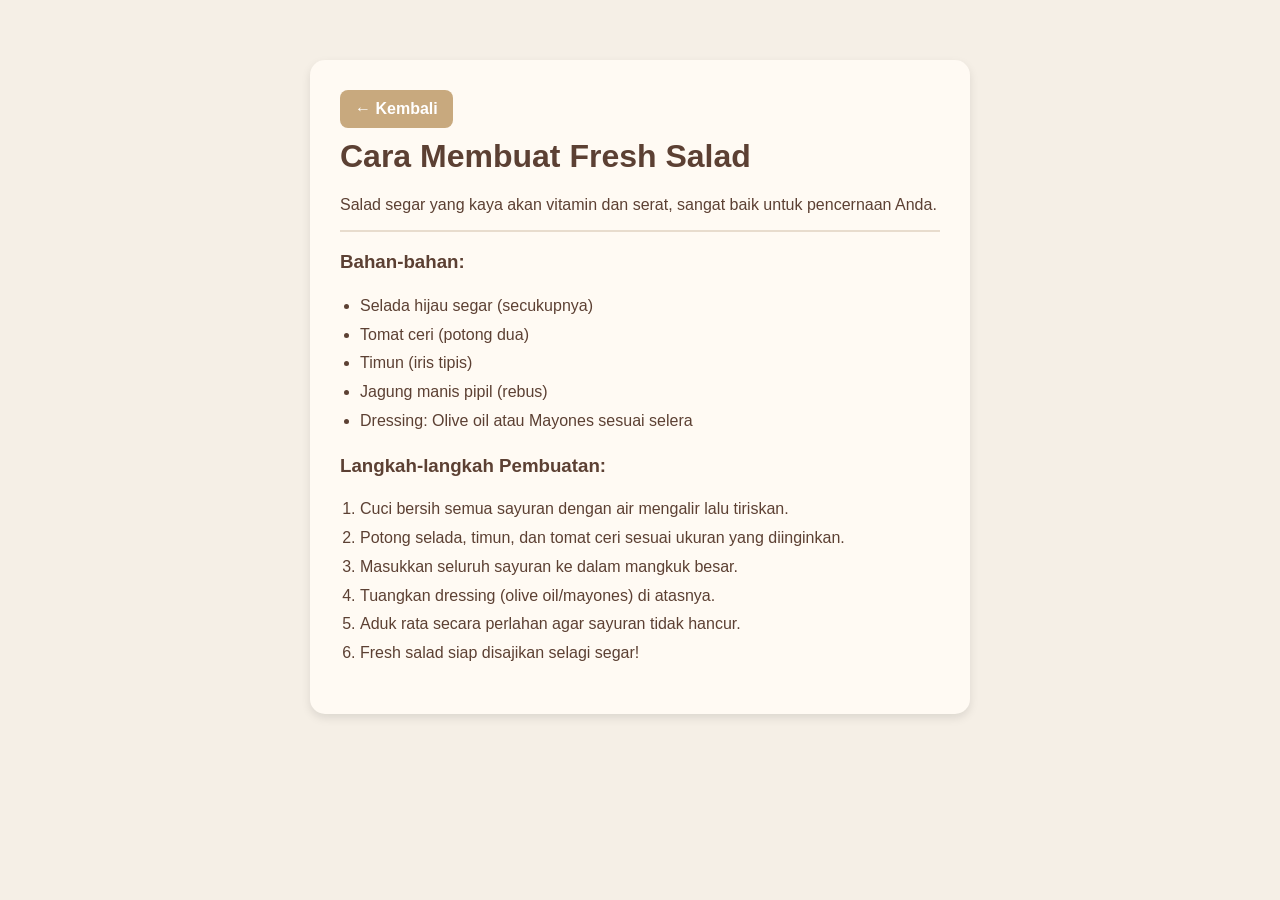
<file: fresh salad.html>
<!DOCTYPE html>
<html lang="id">
<head>
    <meta charset="UTF-8">
    <meta name="viewport" content="width=device-width, initial-scale=1.0">
    <title>Resep Fresh Salad</title>
    <style>
        body { 
            font-family: Arial, sans-serif; 
            background-color: #f5efe6; 
            color: #5c4033; 
            margin: 0; 
            padding: 20px; 
        }
        .container { 
            max-width: 600px; 
            margin: 40px auto; 
            background: #fffaf3; 
            padding: 30px; 
            border-radius: 15px; 
            box-shadow: 0 4px 10px rgba(0,0,0,0.1); 
        }
        h1 { margin-top: 10px; }
        ul, ol { line-height: 1.8; padding-left: 20px; }
        .btn-back { 
            display: inline-block; 
            background-color: #c8a97e; 
            color: white; 
            padding: 10px 15px; 
            text-decoration: none; 
            border-radius: 8px; 
            font-weight: bold; 
        }
        .btn-back:hover { background-color: #b08b5b; }
    </style>
</head>
<body>

    <div class="container">
        <a href="index.html" class="btn-back">&larr; Kembali</a>
        
        <h1>Cara Membuat Fresh Salad</h1>
        <p>Salad segar yang kaya akan vitamin dan serat, sangat baik untuk pencernaan Anda.</p>
        <hr style="border: 1px solid #e8dccd;">
        
        <h3>Bahan-bahan:</h3>
        <ul>
            <li>Selada hijau segar (secukupnya)</li>
            <li>Tomat ceri (potong dua)</li>
            <li>Timun (iris tipis)</li>
            <li>Jagung manis pipil (rebus)</li>
            <li>Dressing: Olive oil atau Mayones sesuai selera</li>
        </ul>

        <h3>Langkah-langkah Pembuatan:</h3>
        <ol>
            <li>Cuci bersih semua sayuran dengan air mengalir lalu tiriskan.</li>
            <li>Potong selada, timun, dan tomat ceri sesuai ukuran yang diinginkan.</li>
            <li>Masukkan seluruh sayuran ke dalam mangkuk besar.</li>
            <li>Tuangkan dressing (olive oil/mayones) di atasnya.</li>
            <li>Aduk rata secara perlahan agar sayuran tidak hancur.</li>
            <li>Fresh salad siap disajikan selagi segar!</li>
        </ol>
    </div>

</body>
</html>
</file>
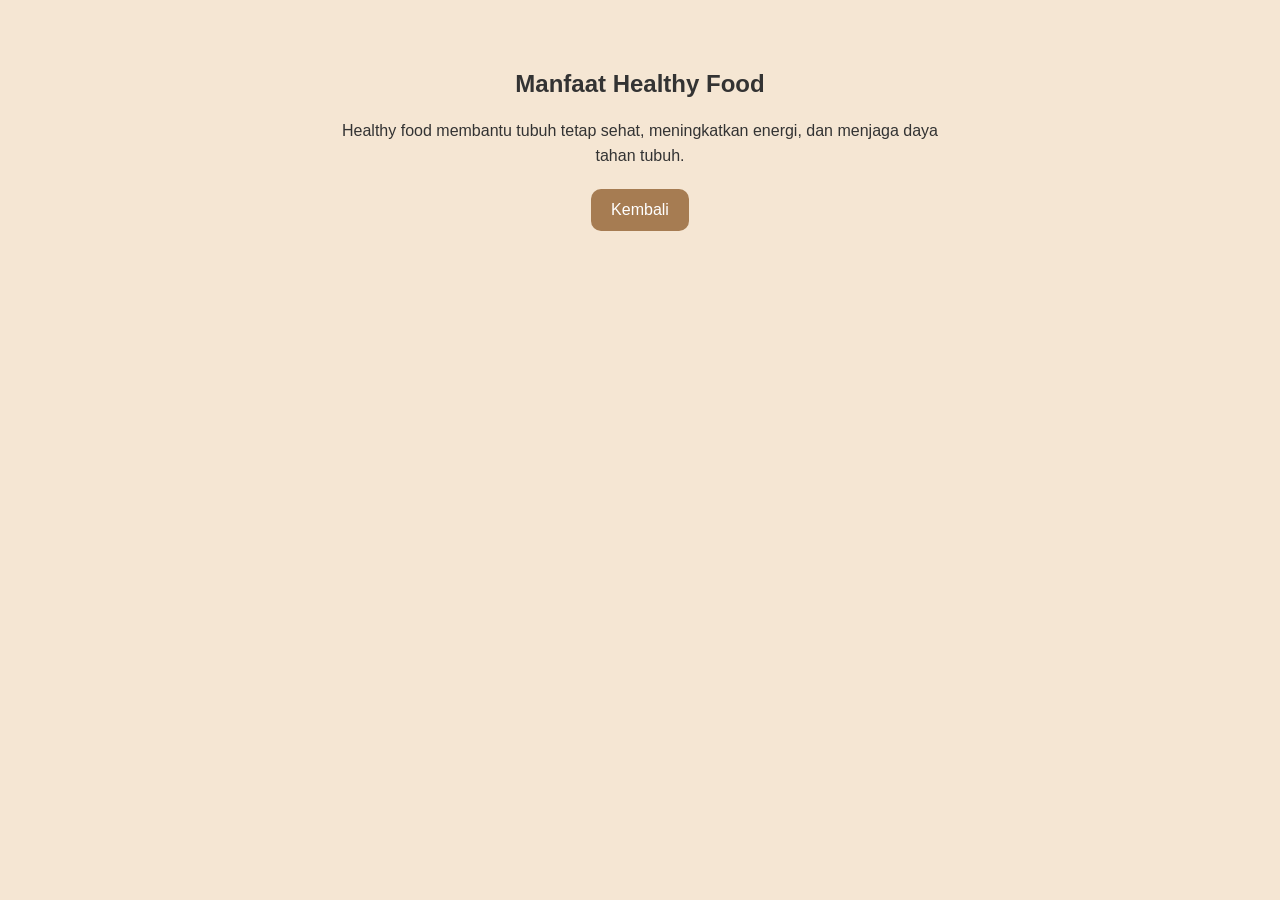
<file: manfaat.html>
<!DOCTYPE html>
<html lang="id">
<head>
    <meta charset="UTF-8">
    <meta name="viewport" content="width=device-width, initial-scale=1.0">
    <title>Manfaat Healthy Food</title>

    <link rel="stylesheet" href="style.css">
</head>

<body>

<section class="hero">

    <h1>Manfaat Healthy Food</h1>

    <p>
        Healthy food membantu tubuh tetap sehat,
        meningkatkan energi, dan menjaga daya tahan tubuh.
    </p>

    <a href="index.html" class="btn">
        Kembali
    </a>

</section>

</body>
</html>
</file>
<file: style.css>
body{
    margin:0;
    font-family:Arial, sans-serif;
    background:#f5e6d3;
    color:#333;
}

/* HEADER */
header{
    background:#d2b48c;
    color:white;
    text-align:center;
    padding:30px;
}

/* HERO */
.hero{
    text-align:center;
    padding:50px 20px;
}

.hero h2{
    font-size:35px;
}

.hero p{
    max-width:600px;
    margin:auto;
    line-height:1.6;
}

/* BUTTON */
.btn{
    display:inline-block;
    margin-top:20px;
    padding:12px 20px;
    background:#a67c52;
    color:white;
    text-decoration:none;
    border-radius:10px;
}

.btn:hover{
    background:#8b5e3c;
}

/* GALLERY */
.gallery{
    display:flex;
    justify-content:center;
    gap:20px;
    flex-wrap:wrap;
    padding:30px;
}

/* CARD */
.card{
    background:white;
    width:300px;
    border-radius:15px;
    overflow:hidden;
    box-shadow:0 4px 10px rgba(0,0,0,0.1);
    text-align:center;
    padding-bottom:20px;
}

.card img{
    width:100%;
    height:200px;
    object-fit:cover;
}

.card h3{
    margin-top:15px;
}

.card p{
    padding:0 15px;
}
</file>
